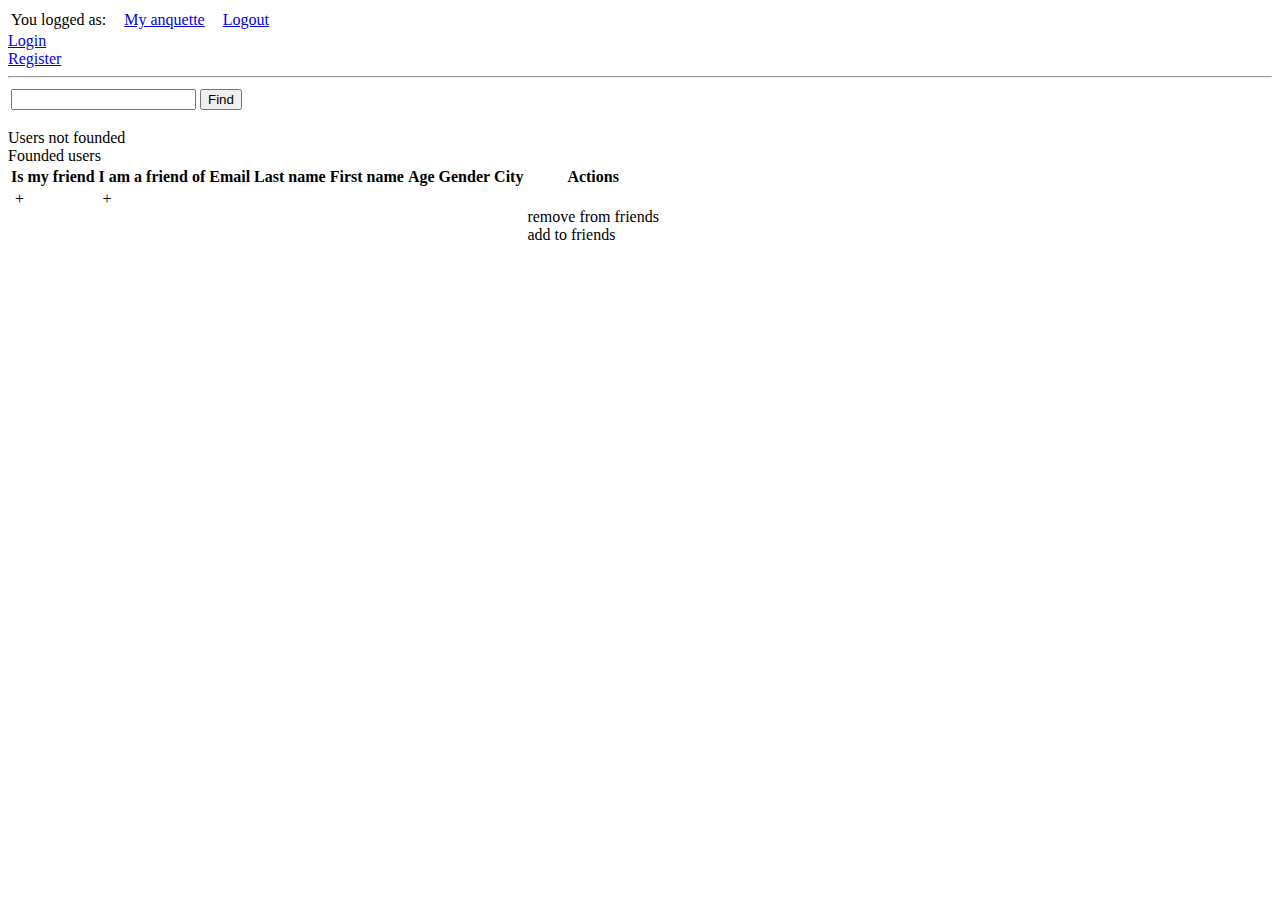
<file: src/main/resources/templates/index.html>
<html xmlns:th="http://www.thymeleaf.org" xmlns:sec="https://www.thymeleaf.org/thymeleaf-extras-springsecurity3">
<head>
</head>
<body>
    <div th:if="${isAuth}">
        <table>
            <tr>
                <td>You logged as: <span th:text="${userName}"/></td>
                <td style="max-width: 10px;width: 10px"></td>
                <td><a href="/secured/anquette">My anquette</a></td>
                <td style="max-width: 10px;width: 10px"></td>
                <td><a href="/user_logout">Logout</a></td>
            </tr>
        </table>

    </div>
    <div th:if="${!isAuth}"><a href="/login">Login</a></div>
    <div th:if="${!isAuth}"><a href="/register">Register</a></div>
    <hr/>
    <div>
        <form action="#" th:action="@{/index}" th:object="${searchForm}" method='GET'>
            <table>
                <tr>
                    <td><input type='text' th:field="*{searchText}"  /></td>
                    <td><input name="submit" type="submit" value="Find" /></td>
                </tr>
            </table>
        </form>
    </div>
    <div th:if="${foundedUsers.isEmpty()}">Users not founded</div>
    <div th:if="${!foundedUsers.isEmpty()}">
        Founded <span th:text="${foundedUsers.recordCount}"> users</span>
        <table>
            <thead>
                <tr valign="top">
                    <th>Is my friend</th>
                    <th>I am a friend of</th>
                    <th>Email</th>
                    <th>Last name</th>
                    <th>First name</th>
                    <th>Age</th>
                    <th>Gender</th>
                    <th>City</th>
                    <th>Actions</th>
                </tr>
            </thead>
            <tbody>
                <tr valign="top" th:each="foundedUser: ${foundedUsers.records}">
                    <td style="alignment: center">
                        &nbsp;<span th:if="${isAuth && foundedUser.addedToFriends}">+</span>
                    </td>
                    <td style="alignment: center">
                        &nbsp;<span th:if="${isAuth && foundedUser.iAmAFriendOf}">+</span>
                    </td>
                    <td>
                        <a th:href="@{'/view/' + ${foundedUser.id}}" >
                            <span th:text="${foundedUser.email}" />
                        </a>
                    </td>
                    <td><span th:text="${foundedUser.lastName}" /></td>
                    <td><span th:text="${foundedUser.firstName}" /></td>
                    <td><span th:text="${foundedUser.age}" /></td>
                    <td><span th:text="${foundedUser.gender.name()}" /></td>
                    <td><span th:if="${foundedUser.city != null}" th:text="${foundedUser.city.name}" /></td>
                    <td>
                        &nbsp;
                        <div th:if="${isAuth && (authUser.id != foundedUser.id) && foundedUser.addedToFriends}">
                            <a th:href="@{'/removeFromFriends/' + ${foundedUser.id}}">remove from friends</a>
                        </div>
                        <div th:if="${isAuth && (authUser.id != foundedUser.id) && !foundedUser.addedToFriends}">
                            <a th:href="@{'/addToFriends/' + ${foundedUser.id}}">add to friends</a>
                        </div>
                    </td>
                </tr>
            </tbody>
        </table>
    </div>
</body>
</html>
</file>
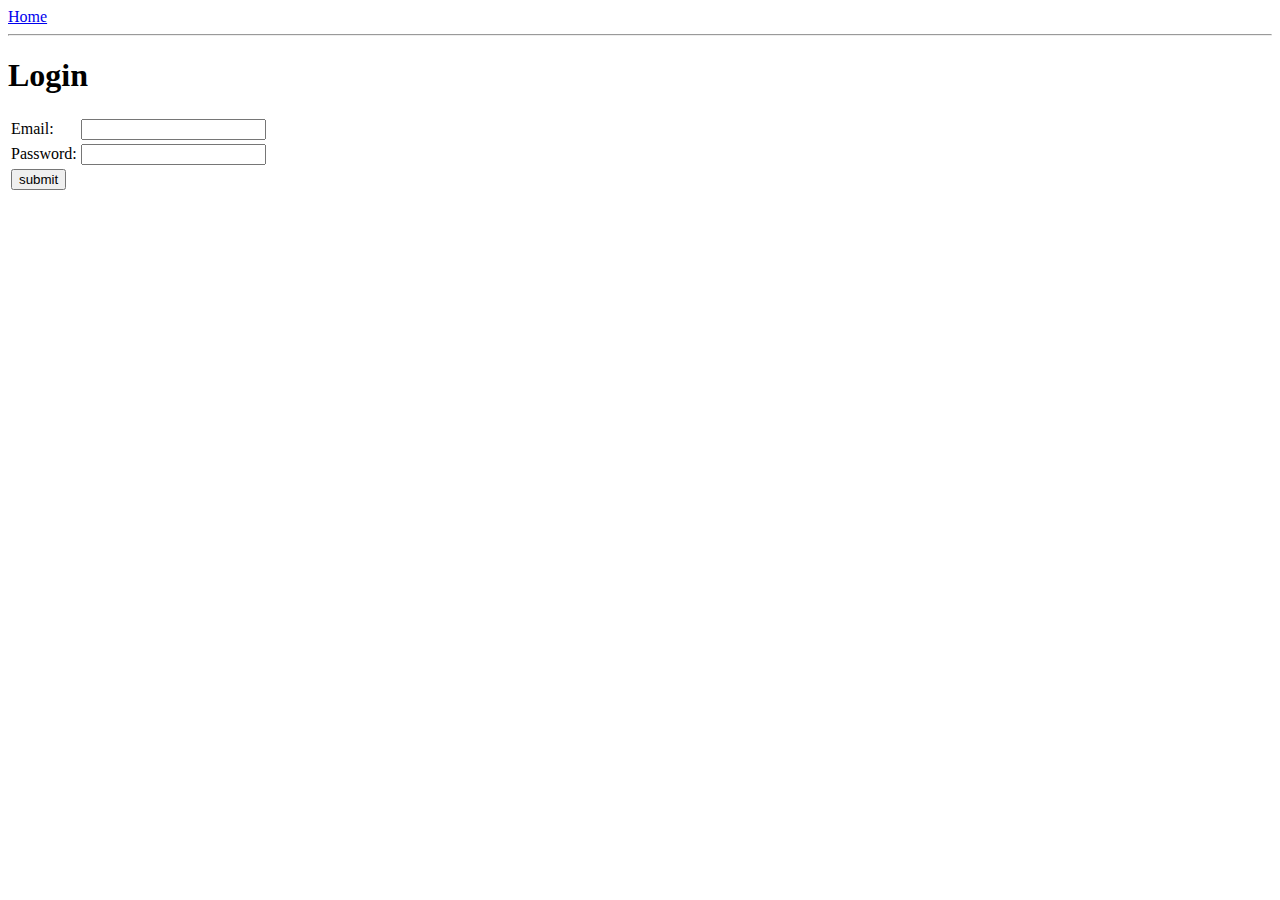
<file: src/main/resources/templates/login.html>
<html xmlns:th="http://www.thymeleaf.org" xmlns:sec="https://www.thymeleaf.org/thymeleaf-extras-springsecurity3">
<head>

</head>
<body>
    <div>
        <a href="/index">Home</a>
    </div>
    <hr/>
    <h1>Login</h1>
    <div>
        <span th:text="${errorMessage}" />
    </div>
    <form name="frmLogin" action="/dologin" method='POST'>
        <table>
            <tr>
                <td>Email:</td>
                <td><input type='text' name='username' value=''></td>
            </tr>
            <tr>
                <td>Password:</td>
                <td><input type='password' name='password' /></td>
            </tr>
            <tr>
                <td><input name="submit" type="submit" value="submit" /></td>
            </tr>
        </table>
    </form>
</body>
</html>
</file>
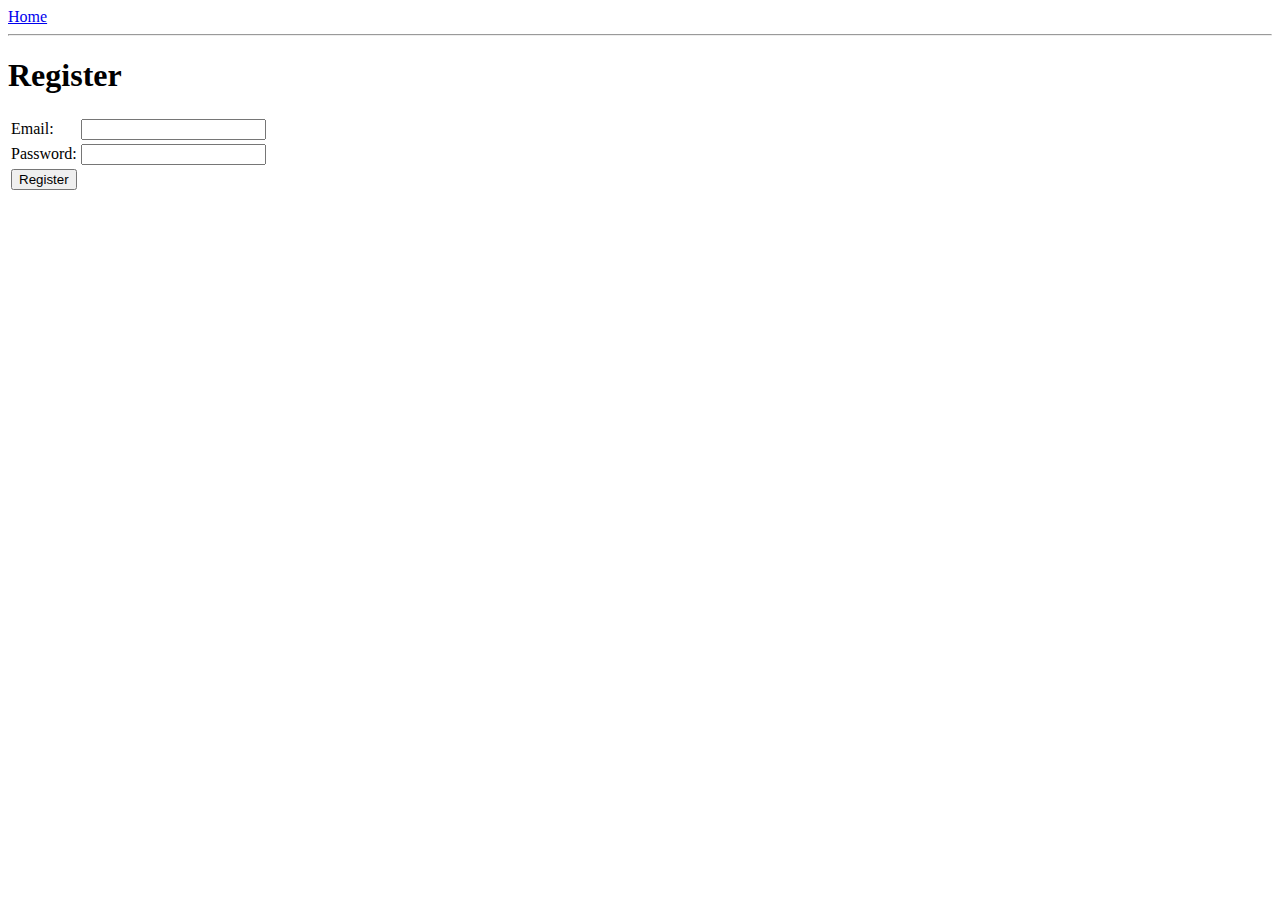
<file: src/main/resources/templates/register.html>
<html xmlns:th="https://www.thymeleaf.org">
<head>

</head>
<body>
    <div>
        <a href="/index">Home</a>
    </div>
    <hr/>
    <h1>Register</h1>
    <form action="#" th:action="@{/doregister}" th:object="${registerForm}" method='POST'>
        <table>
            <tr>
                <td>Email:</td>
                <td><input type='text' th:field="*{email}" ></td>
            </tr>
            <tr>
                <td>Password:</td>
                <td><input type='password' th:field="*{password}"  /></td>
            </tr>
            <tr>
                <td><input name="submit" type="submit" value="Register" /></td>
            </tr>
        </table>
    </form>
</body>
</html>
</file>
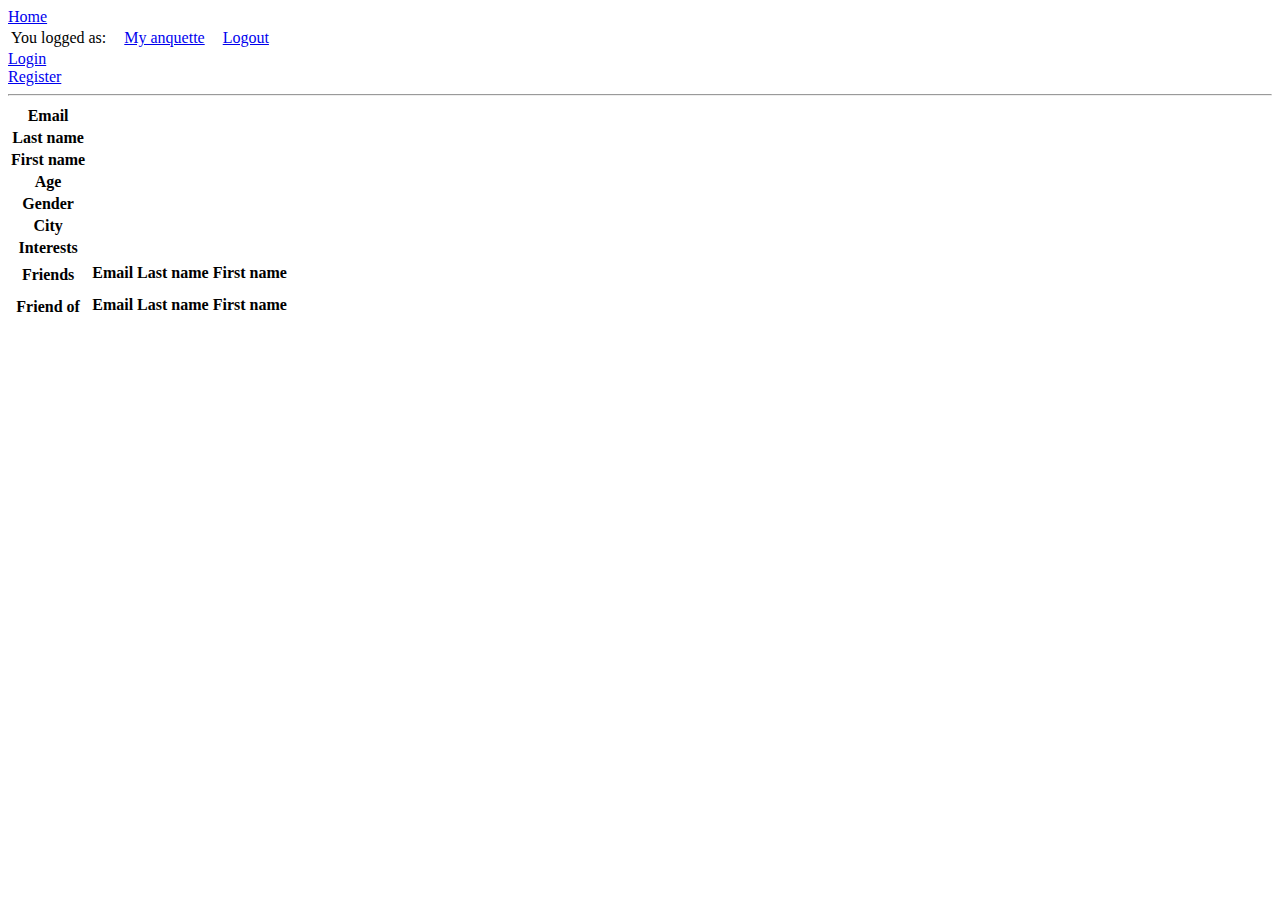
<file: src/main/resources/templates/view.html>
<html xmlns:th="http://www.thymeleaf.org" xmlns:sec="https://www.thymeleaf.org/thymeleaf-extras-springsecurity3">
<head>

</head>
<body>
    <div><a href="/">Home</a></div>
    <div th:if="${isAuth}">
        <table>
            <tr>
                <td>You logged as: <span th:text="${userName}"/></td>
                <td style="max-width: 10px;width: 10px"></td>
                <td><a href="/secured/anquette">My anquette</a></td>
                <td style="max-width: 10px;width: 10px"></td>
                <td><a href="/user_logout">Logout</a></td>
            </tr>
        </table>

    </div>
    <div th:if="${!isAuth}"><a href="/login">Login</a></div>
    <div th:if="${!isAuth}"><a href="/register">Register</a></div>
    <hr/>
    <table>
        <tr>
            <th>Email</th>
            <td><span th:text="${viewUser.email}"/></td>
        </tr>
        <tr>
            <th>Last name</th>
            <td><span th:text="${viewUser.lastName}"/></td>
        </tr>
        <tr>
            <th>First name</th>
            <td><span th:text="${viewUser.firstName}"/></td>
        </tr>
        <tr>
            <th>Age</th>
            <td><span th:text="${viewUser.age}"/></td>
        </tr>
        <tr>
            <th>Gender</th>
            <td><span th:text="${viewUser.gender.name()}"/></td>
        </tr>
        <tr>
            <th>City</th>
            <td><span th:if="${viewUser.city != null}" th:text="${viewUser.city.name}"/></td>
        </tr>
        <tr>
            <th>Interests</th>
            <td>
                <div th:each="interest: ${viewUser.interests}"><span style="margin-right: 5px" th:text="${interest.name}"/></div>
            </td>
        </tr>
        <tr>
            <th>Friends</th>
            <td>
                <table>
                    <tr>
                        <th>Email</th>
                        <th>Last name</th>
                        <th>First name</th>
                    </tr>
                    <tr th:each="friend: ${viewUser.friends}">
                        <td><a th:href="@{'/view/' + ${friend.id}}"><span th:text="${friend.email}"/></a></td>
                        <td><span th:text="${friend.lastName}"/></td>
                        <td><span th:text="${friend.firstName}"/></td>
                    </tr>
                </table>
            </td>
        </tr>
        <tr>
            <th>Friend of</th>
            <td>
                <table>
                    <tr>
                        <th>Email</th>
                        <th>Last name</th>
                        <th>First name</th>
                    </tr>
                    <tr th:each="friend: ${viewUser.friendOf}">
                        <td><a th:href="@{'/view/' + ${friend.id}}"><span th:text="${friend.email}"/></a></td>
                        <td><span th:text="${friend.lastName}"/></td>
                        <td><span th:text="${friend.firstName}"/></td>
                    </tr>
                </table>
            </td>
        </tr>
    </table>
</body>
</html>
</file>
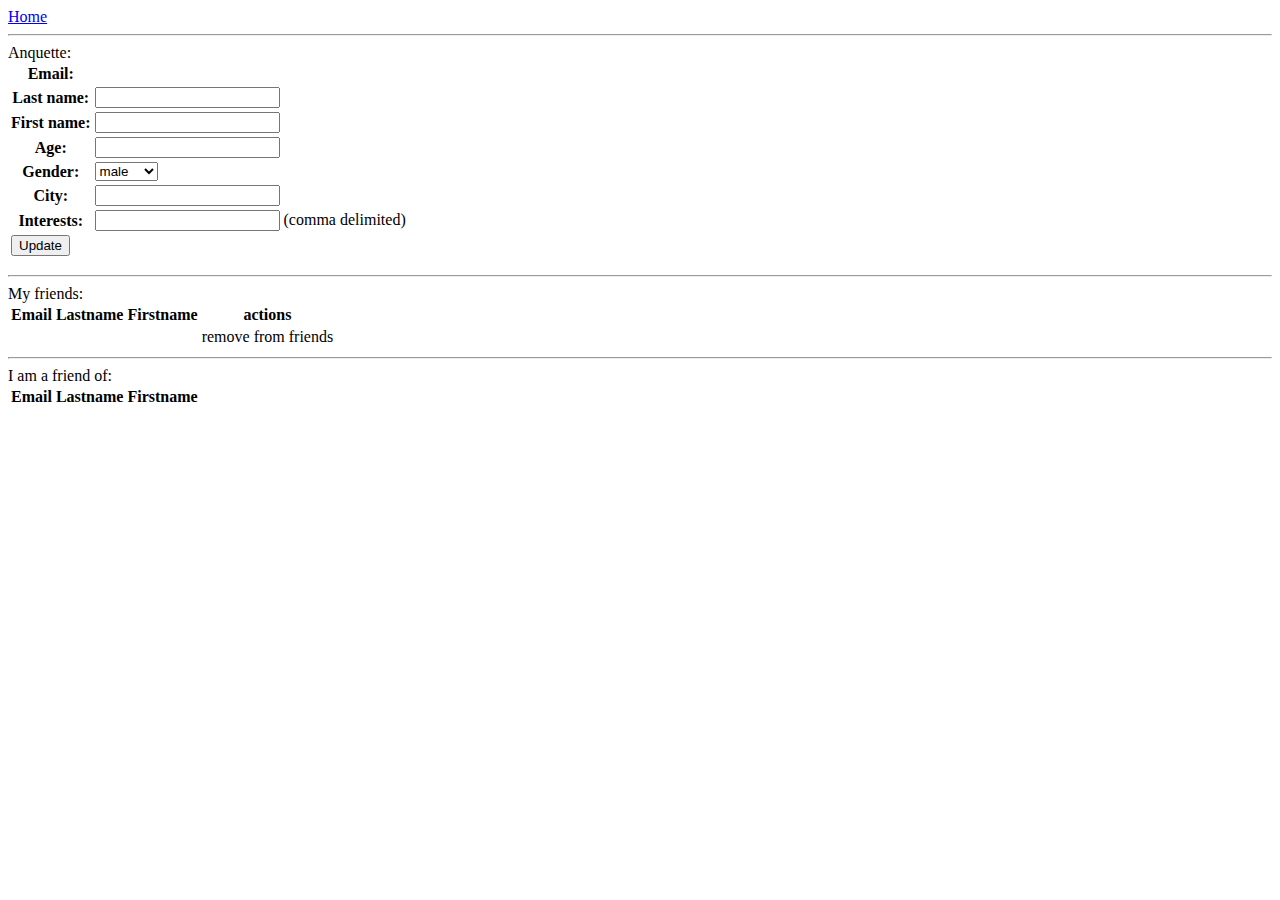
<file: src/main/resources/templates/secured/anquette.html>
<html xmlns:th="http://www.thymeleaf.org">
<head>

</head>
<body>
    <div>
        <a href="/index">Home</a>
    </div>
    <hr/>
    <div>Anquette:</div>
    <form action="#" th:action="@{/secured/updateuser}" th:object="${anquetteForm}" method='POST'>
        <table>
            <tr>
                <th>Email:</th>
                <td><p th:text="${anquetteForm.email}"></p></td>
            </tr>
            <tr>
                <th>Last name:</th>
                <td><input type='text' th:field="*{lastName}"  /></td>
            </tr>
            <tr>
                <th>First name:</th>
                <td><input type='text' th:field="*{firstName}"  /></td>
            </tr>
            <tr>
                <th>Age:</th>
                <td><input type='text' th:field="*{age}"  /></td>
            </tr>
            <tr>
                <th>Gender:</th>
                <td><select th:field="*{gender}">
                        <option value="1">male</option>
                        <option value="2">female</option>
                    </select>
                </td>
            </tr>
            <tr>
                <th>City:</th>
                <td><input type='text' th:field="*{cityName}"  /></td>
            </tr>
            <tr>
                <th>Interests:</th>
                <td><input type='text' th:field="*{interestsAsString}" /> (comma delimited)</td>
            </tr>
            <tr>
                <td><input name="submit" type="submit" value="Update" /></td>
            </tr>
        </table>
    </form>
    <hr/>
    <div>My friends:</div>
    <table>
        <tr>
            <th>Email</th>
            <th>Lastname</th>
            <th>Firstname</th>
            <th>actions</th>
        </tr>
        <tr th:each="friend : ${myFriends}">
            <td><a th:href="@{'/view/' + ${friend.id}}"><span th:text="${friend.email}"/></a></td>
            <td><span th:text="${friend.lastName}"/></td>
            <td><span th:text="${friend.firstName}"/></td>
            <td><a th:href="@{'/removeFromFriendsAnquette/' + ${friend.id}}">remove from friends</a></td>
        </tr>
    </table>

    <hr/>
    <div>I am a friend of:</div>
    <table>
        <tr>
            <th>Email</th>
            <th>Lastname</th>
            <th>Firstname</th>
        </tr>
        <tr th:each="friend : ${friendsOf}">
            <td><a th:href="@{'/view/' + ${friend.id}}"><span th:text="${friend.email}"/></a></td>
            <td><span th:text="${friend.lastName}"/></td>
            <td><span th:text="${friend.firstName}"/></td>
        </tr>
    </table>
</body>
</html>
</file>
